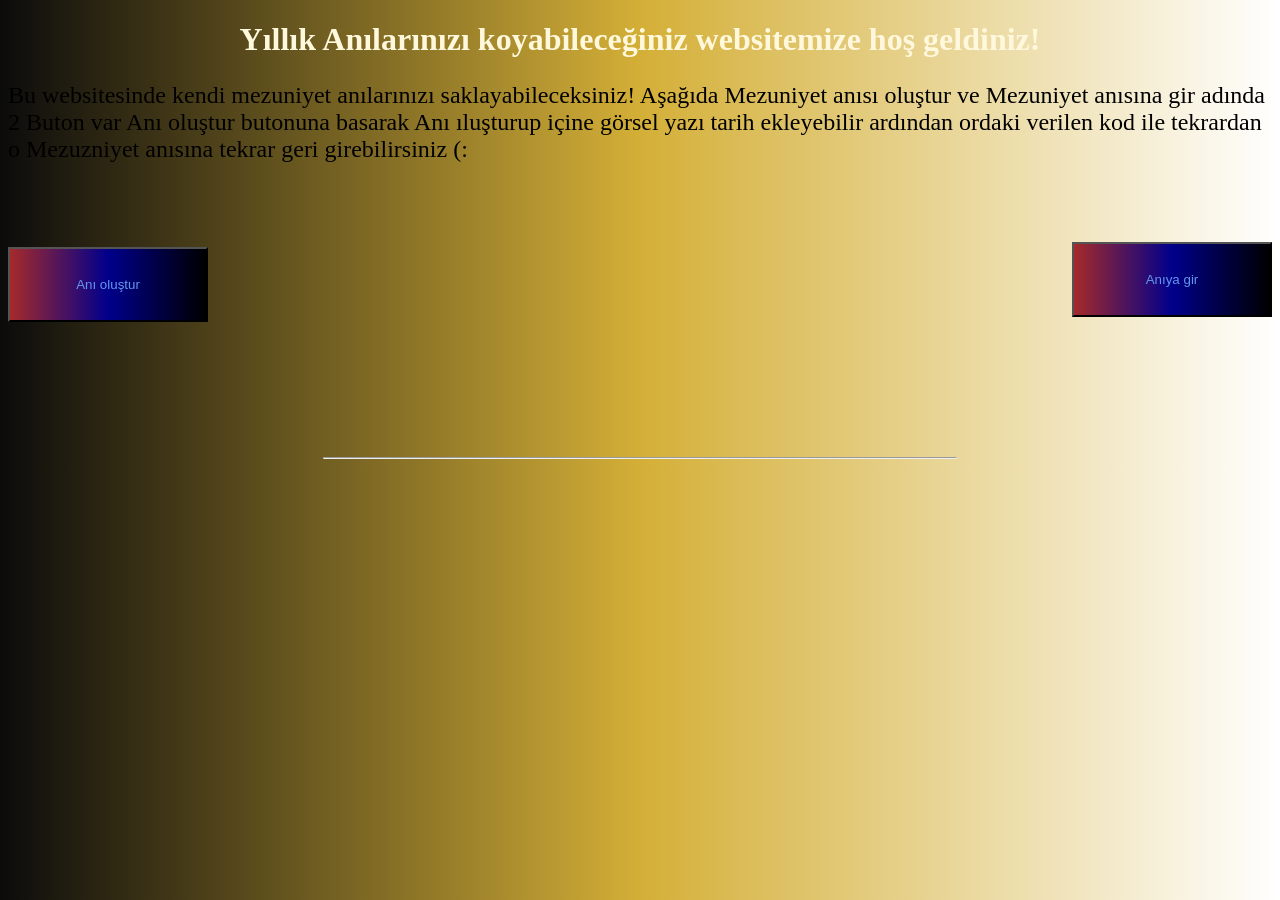
<file: templates/index.html>
<!DOCTYPE html>
<html lang="en">
<head>
    <meta charset="UTF-8">
    <meta name="viewport" content="width=device-width, initial-scale=1.0">
    <title>MezuniyetAnıları</title>
    <link rel="stylesheet" href="/static/stylesheet.css">
</head>
<body>


    <H1 class="baslik1">Yıllık Anılarınızı koyabileceğiniz websitemize hoş geldiniz!</H1>


      
      <p class="M1">Bu websitesinde kendi mezuniyet anılarınızı
        saklayabileceksiniz! Aşağıda Mezuniyet anısı oluştur ve Mezuniyet anısına gir adında 2 Buton var Anı oluştur butonuna basarak Anı ıluşturup içine görsel yazı tarih ekleyebilir
         ardından ordaki verilen kod ile tekrardan o Mezuzniyet anısına tekrar geri girebilirsiniz (: </p>


    <img id="Image1" src="/static/Grad.jpg"
     style="display: none;"
     width="700" height="400">

  

    <script>
        setTimeout(function(){
            document.getElementById("Image1").style.display="block";
        },6000)
    </script>




    <button class="Aoluştur" style="margin-top: 60px;" onclick=window.location.href="/bindex">Anı oluştur</button>

    <button class="Agir" style="margin-top:60px" onclick=window.location.href="/endix">Anıya gir</button>

    <hr style="width: 50%; margin: auto;">

</body>
</html>
</file>
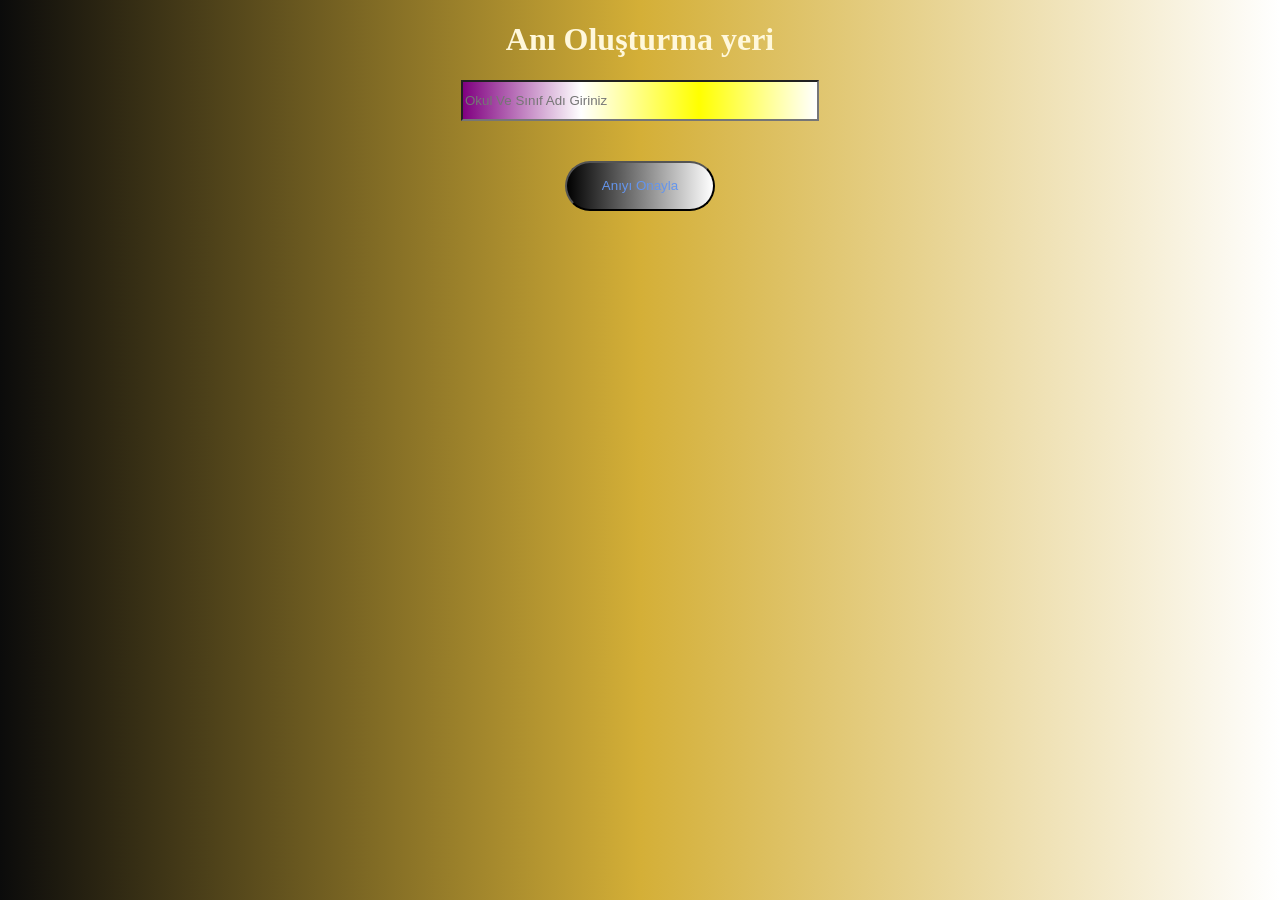
<file: templates/bindex.html>
<!DOCTYPE html>
<html lang="en">
<head>
    <meta charset="UTF-8">
    <meta name="viewport" content="width=device-width, initial-scale=1.0">
    <title>AnıOluşturucu</title>
    <link rel="stylesheet" href="/static/stylesheet.css">
</head>
<body>
    <H1 class="baslik1">Anı Oluşturma yeri</H1>


    <input class="Sınıf" type="text" placeholder="Okul Ve Sınıf Adı Giriniz">

    <button class="AoluşturOnayla" onclick="window.location.href='/cindex'">
    Anıyı Onayla
</button>
    
</body>
</html>
</file>
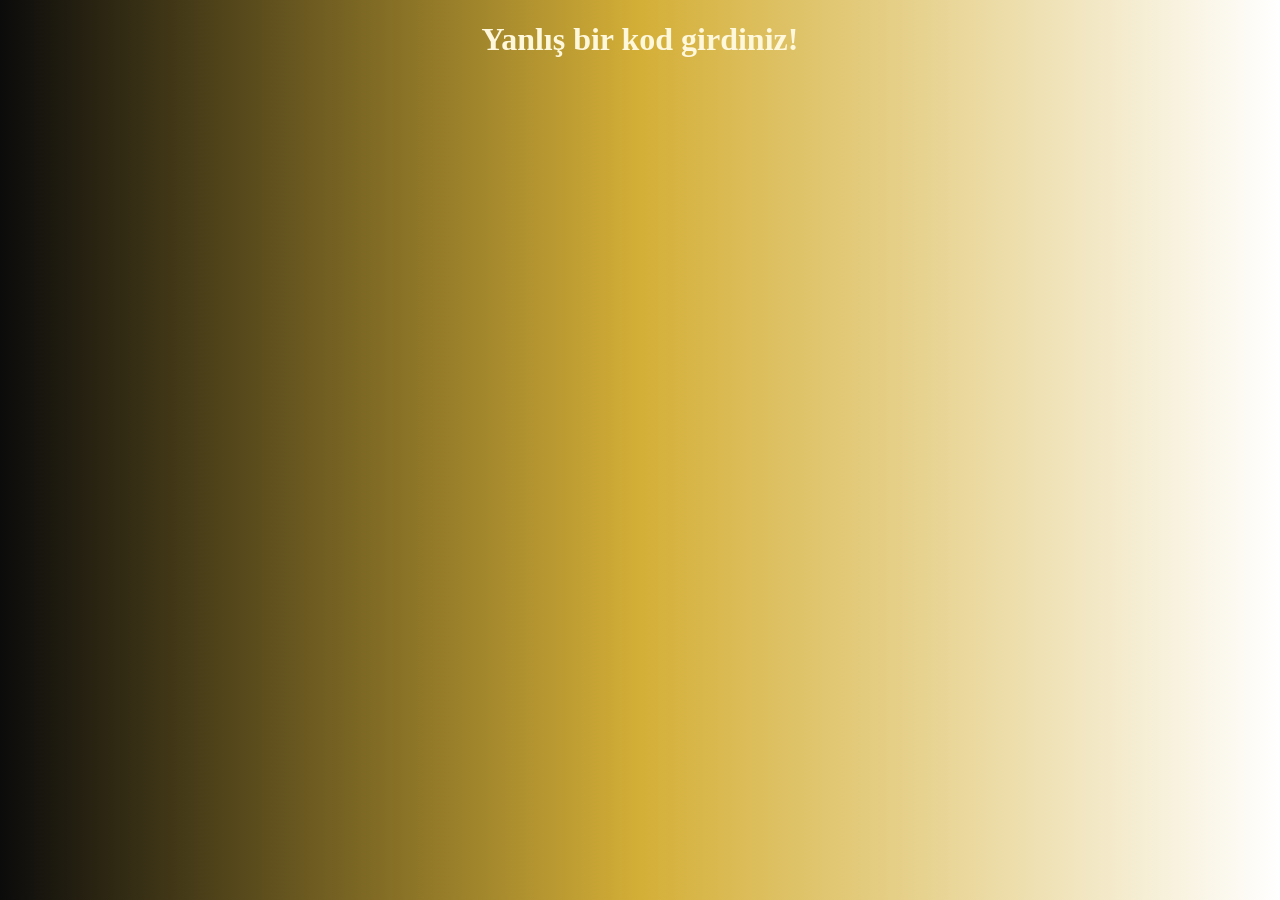
<file: templates/dindex.html>
<!DOCTYPE html>
<html lang="en">
<head>
    <meta charset="UTF-8">
    <meta name="viewport" content="width=device-width, initial-scale=1.0">
    <title>Hata!!!</title>
    <link rel="stylesheet" href="/static/stylesheet.css">
</head>
<body>

    <H1 class="baslik1">Yanlış bir kod girdiniz!</H1>
    
</body>
</html>
</file>
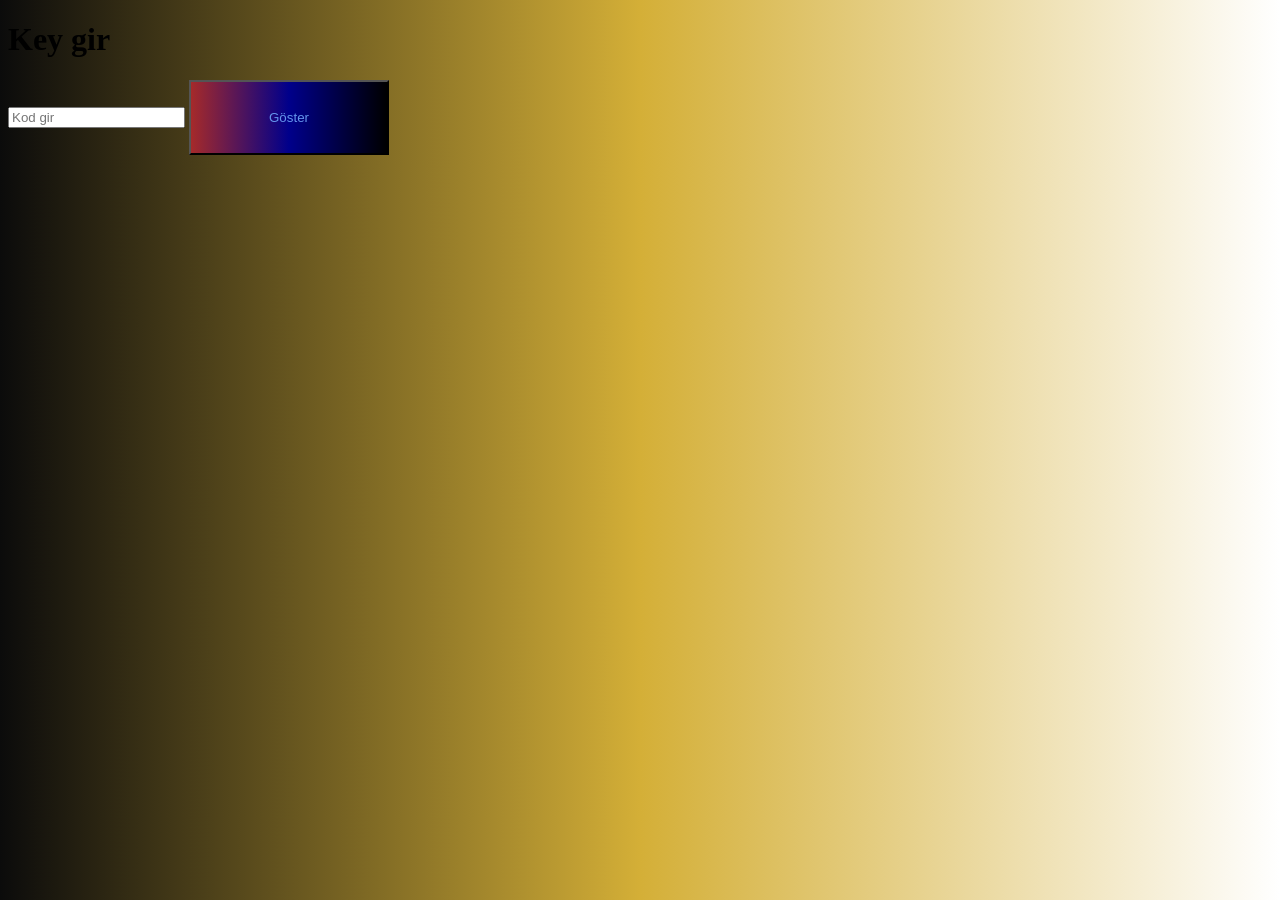
<file: templates/endix.html>
<!DOCTYPE html>
<html lang="en">
<head>
    <meta charset="UTF-8">
    <title>AnıSaklayıcı</title>
    <link rel="stylesheet" href="/static/stylesheet.css">
</head>
<body>

<h1>Key gir</h1>

<form action="/view" method="POST">

    <input type="text" name="key" class="Kodgir"  placeholder="Kod gir">

    <button type="submit">Göster</button>

</form>

</body>
</html>
</file>
<file: static/stylesheet.css>
body{
    background: linear-gradient(to right , #0B0B0B, #D4AF37, #FFFFFF);
}

.baslik1{
    text-align: center;
    color:cornsilk;
}

.M1{
    text-align: left ;
    font-size: 24px;
    
}

button{
    border-radius: 0px;
    width: 200px;
    height: 75px;
    background: linear-gradient(to right, brown, darkblue, black);
    color:cornflowerblue;
    
}

.Agir{
    margin-left: auto;
    display: block;
    position: relative;
    top: -140px;

 
}

.Sınıf{
    display: block;
    margin: 0 auto;
    
    width: 350px;
    height: 35px;

    color: black;
    background: linear-gradient(to right, purple, white, yellow, white)

}

.AoluşturOnayla{
    width: 150px;
    height: 50px;
    border-radius: 800px;
    background: linear-gradient(to left, white, black);

    display: block;
    margin: 0 auto;

    margin-top: 40px;
    
    
}

.kod{
    text-align: center;
    font-size: 34px;
}

.Metin{
    display: block;
    margin: 0 auto;
    
    width: 350px;
    height: 35px;

    color: black;
    background: linear-gradient(to right bottom, white,black)
}


.upload-box {
    background: #1e293b;
    padding: 30px;
    border-radius: 20px;
    text-align: center;
    color: white;
    width: 250px;
}

.upload-box label {
    display: block;
    padding: 20px;
    border: 2px dashed #38bdf8;
    border-radius: 15px;
    cursor: pointer;
    transition: 0.3s;
    display: flex;
justify-content: center;
align-items: center;
    
}

.upload-box label:hover {
    background: #0f172a;
}

.upload-box input {
    display: none;
}

.line {
  position: fixed;
  left: 50%;
  top: 0;
  width: 1px;
  height: 100vh;
  background: black;
}

#sonuc {
    color: white;
}

.Baslik2{
    text-align: center;
    color: black;
    
}

.Kodgir{
    background: linear-gradient(to right black,white,purple);
}

.finaltext{
    color: white;
}
</file>
